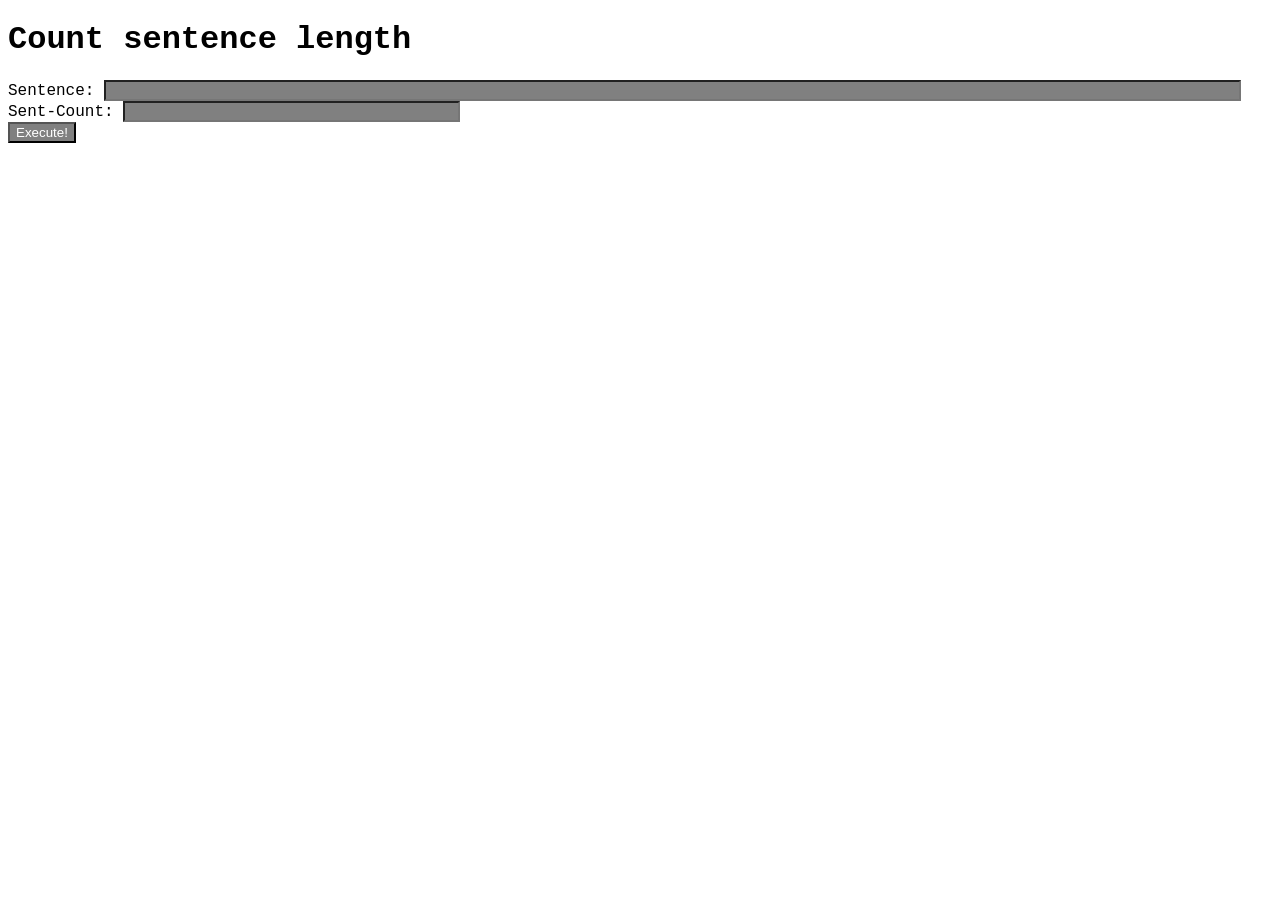
<file: index.html>
<!DOCTYPE html>
<html lang="en">
<head>
    <meta charset="UTF-8">
    <meta name="viewport" content="width=device-width, initial-scale=1.0">
    <title>Document</title>
    <link rel="stylesheet" href="style.css">
</head>
<body>

    <h1>Count sentence length</h1>

    <div> Sentence: <input id="sentence" type="text" size="140" /> </div>

    <div> Sent-Count: <input id="sent-count" type="text" size="40" /> </div>
    
    <div> <button id="Execute">Execute! </button> </div>
    <div id="words"></div>
    <div id="count"></div>
    
</body>

<script src="java.js"></script>
</html>
</file>
<file: style.css>
body{
    font-family: 'Courier New', Courier, monospace;
    
}
button{
    background-color: grey;
    color: white;
}
input{
    background-color: grey;
    color: white;
    
}
</file>
